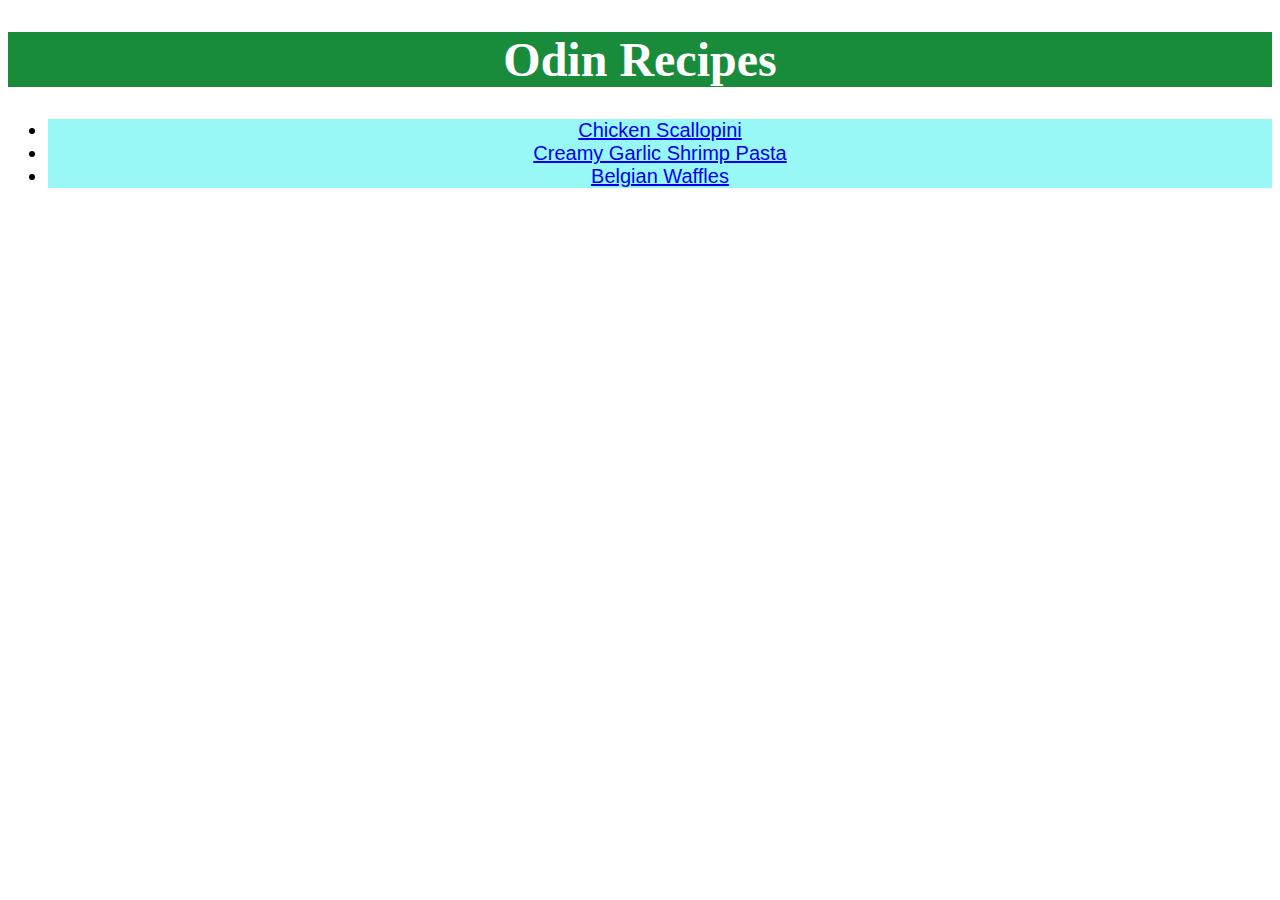
<file: index.html>
<!DOCTYPE html>
<html lang="en">
    <head>
        <meta charset="utf-8">
        <title>Odin Recipes</title>
        <link rel="stylesheet" href="style.css">
    </head>

    <body>
        <h1 class="home heading">Odin Recipes</h1>
        <ul>
            <div class="recipes">
                <li><a href="recipes/chickenscallopini.html">Chicken Scallopini</a></li>
                <li><a href="recipes/shrimppasta.html">Creamy Garlic Shrimp Pasta</a></li>
                <li><a href="recipes/waffles.html">Belgian Waffles</a></li>
            </div>
        </ul>
    </body>
</html>
</file>
<file: style.css>
.home.heading {
    background-color: #198c3b;
    color: #ffffff;
    text-align: center;
    font-family: "Times New Roman", Verdana, sans-serif;
    font-size: 48px;
    font-weight: 700;
}

.recipes {
    background-color: #97f8f6;
    color: #000000;
    text-align: center;
    font-family: Georgia, Verdana, sans-serif;
    font-size: 20px;
    font-weight: 400;
}

.chicken.heading {
    background-color: #000000;
    color:rgb(247, 200, 152);
    text-align: center;
    font-family: Garamond, Verdana, sans-serif;
    font-size: 60px;
    font-weight: 700;
}

.shrimp.heading {
    background-color: #ffff00;
    color: #000000;
    text-align: center;
    font-family:'Courier New', Courier, monospace;
    font-size: 50px;
    font-weight: 700;
}

.waffles.heading {
    background-color: #ff00ff;
    color: #ffffff;
    text-align: center;
    font-family: 'Franklin Gothic Medium', 'Arial Narrow', Arial, sans-serif;
    font-size: 55px;
    font-weight: 700;
}

#chicken,
#shrimp,
#waffles {
    height:auto;
    width:500px;
}

.description,
.ingredients,
.steps,
.notes{
    background-color: #ff0000;
    color: #7862e6;
    font-family:'Trebuchet MS', 'Lucida Sans Unicode', 'Lucida Grande', 'Lucida Sans', Arial, sans-serif;
    font-size: 30px;
    font-weight: 400
}

.para {
    color: #b6589c;
    text-align: center;
    font-family: Verdana, Tahoma, sans-serif;
    font-size: 20px;
    font-weight: 450;
}

.list1,
.list2,
.list3 {
    color: #2d6321;
    font-family: 'Times New Roman', Times, serif;
    font-size: 16px;
    font-weight: 400;
}
</file>
